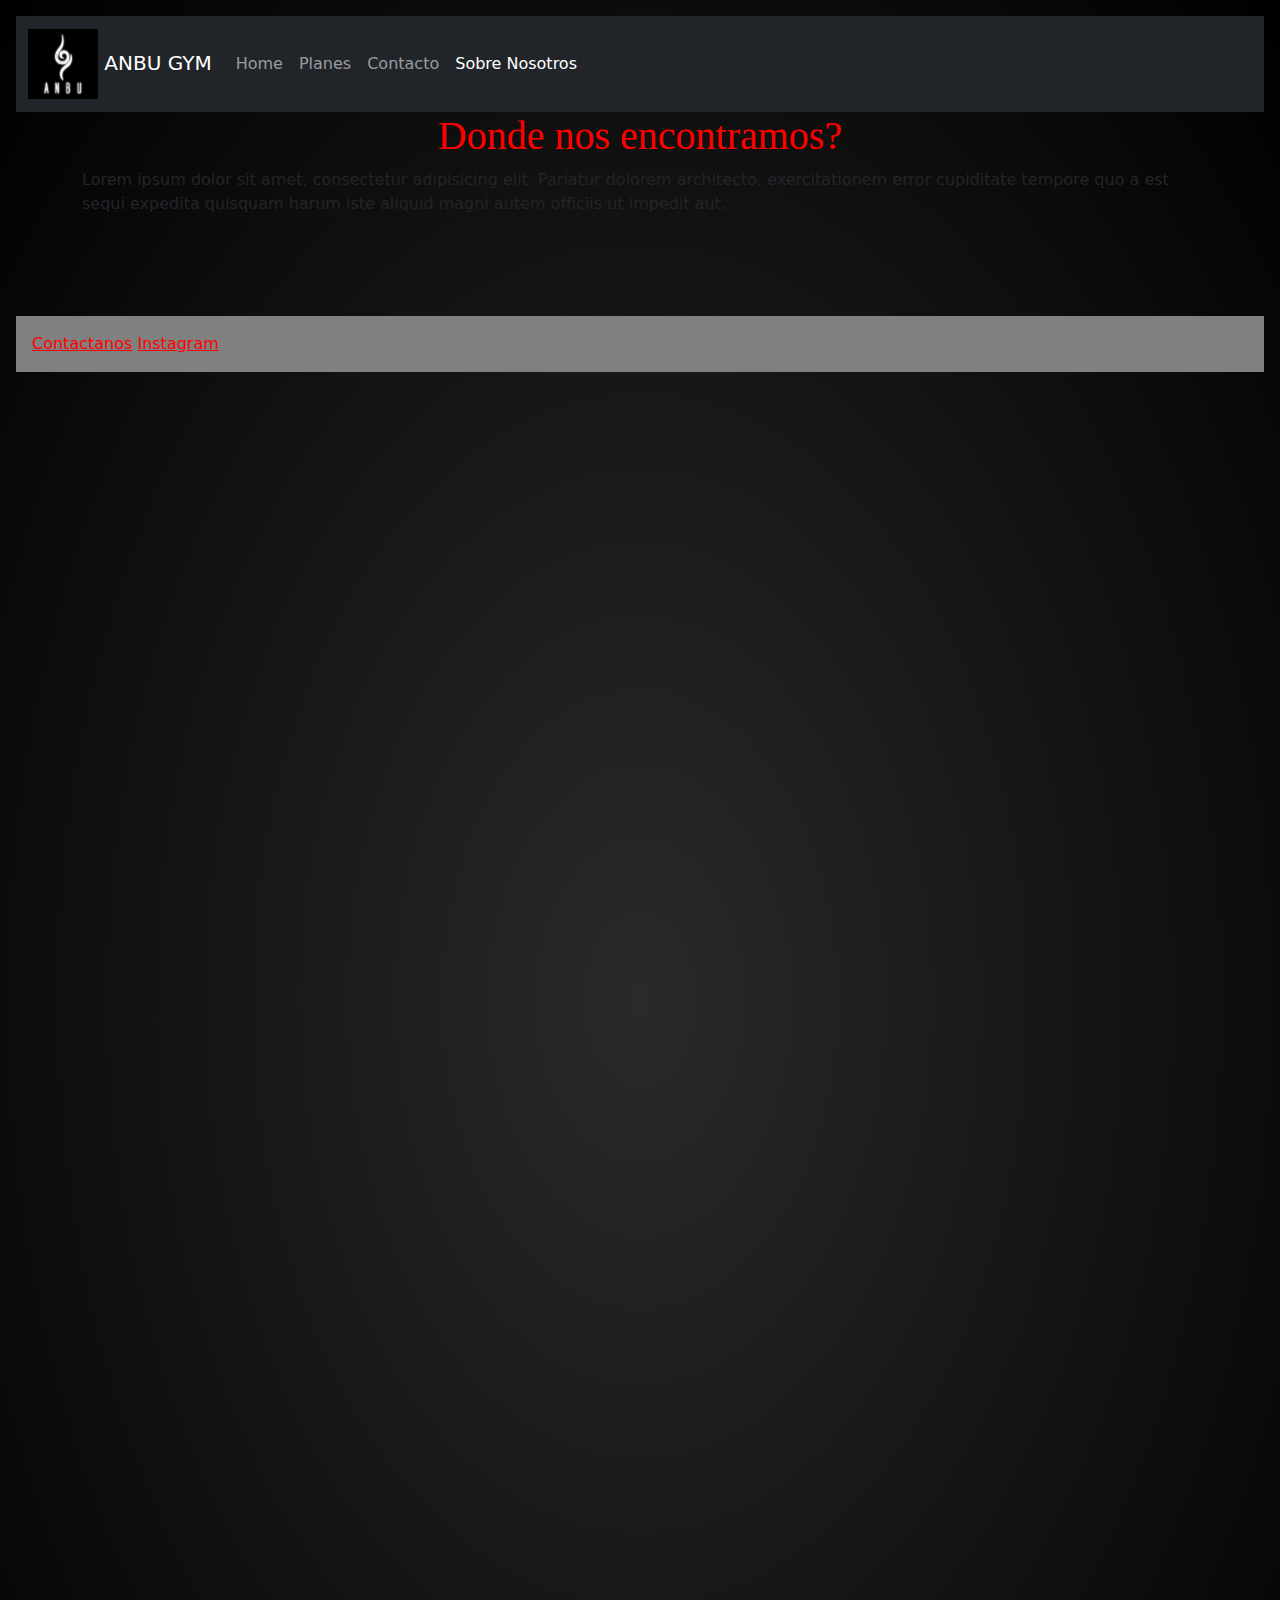
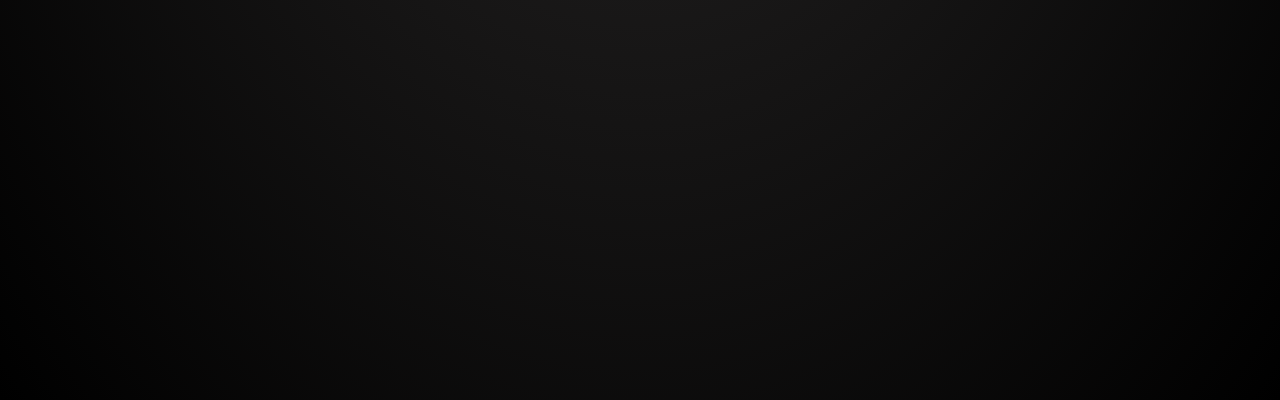
<file: pages/aboutus.html>
<!DOCTYPE html>
<html lang="es">
<head>
    <meta charset="UTF-8">
    <meta http-equiv="X-UA-Compatible" content="IE=edge">
    <meta name="viewport" content="width=device-width, initial-scale=1.0">
    <title>Sobre Nosotros</title>

    <link rel="stylesheet" href="../styles/bootstrap.min.css">
    <link rel="stylesheet" href="../styles/styles.css">
    <link rel="icon" type="image/x-icon" href="../assets/images/logominiatura.jpg">
</head>
<body>
    <script src="../javascript/bootstrap.bundle.min.js"></script>
    <nav class="navbar navbar-expand-lg navbar-dark bg-dark">
        <div class="container-fluid ">
          <a class="navbar-brand " href="../index.html">
            <img src="../assets/images/logo1.jpg" alt="Logo" width="70" height="70" class="d-inline-block align-text-middle">
            ANBU GYM</a>
          <button class="navbar-toggler" type="button" data-bs-toggle="collapse" data-bs-target="#navbarNavAltMarkup" aria-controls="navbarNavAltMarkup" aria-expanded="false" aria-label="Toggle navigation">
            <span class="navbar-toggler-icon"></span>
          </button>
          <div class="collapse navbar-collapse" id="navbarNavAltMarkup">
            <div class="navbar-nav">
                <a class="nav-link"  href="../index.html">Home</a>
                <a class="nav-link"  href="../pages/planes.html">Planes</a>
                <a class="nav-link"   href="../pages/contact.html">Contacto</a>
                <a class="nav-link active" aria-current="page" href="../pages/aboutus.html">Sobre Nosotros</a>
        
              </div>
          </div>
        </div>
      </nav>  
      <main class="contacto">
        <div class="container">
        <h1 class="titulos">Donde nos encontramos?</h1>
        <p>Lorem ipsum dolor sit amet, consectetur adipisicing elit. Pariatur dolorem architecto, exercitationem error cupiditate tempore quo a est sequi expedita quisquam harum iste aliquid magni autem officiis ut impedit aut.</p>
    </div>  
    </main>
<footer class="piepagina">
    
    <a href="../pages/contact.html">Contactanos</a>
    <a href="https://www.instagram.com/santy.sanchezz/" target="_blank" >Instagram</a>
</footer>

</body>
</html>
</file>
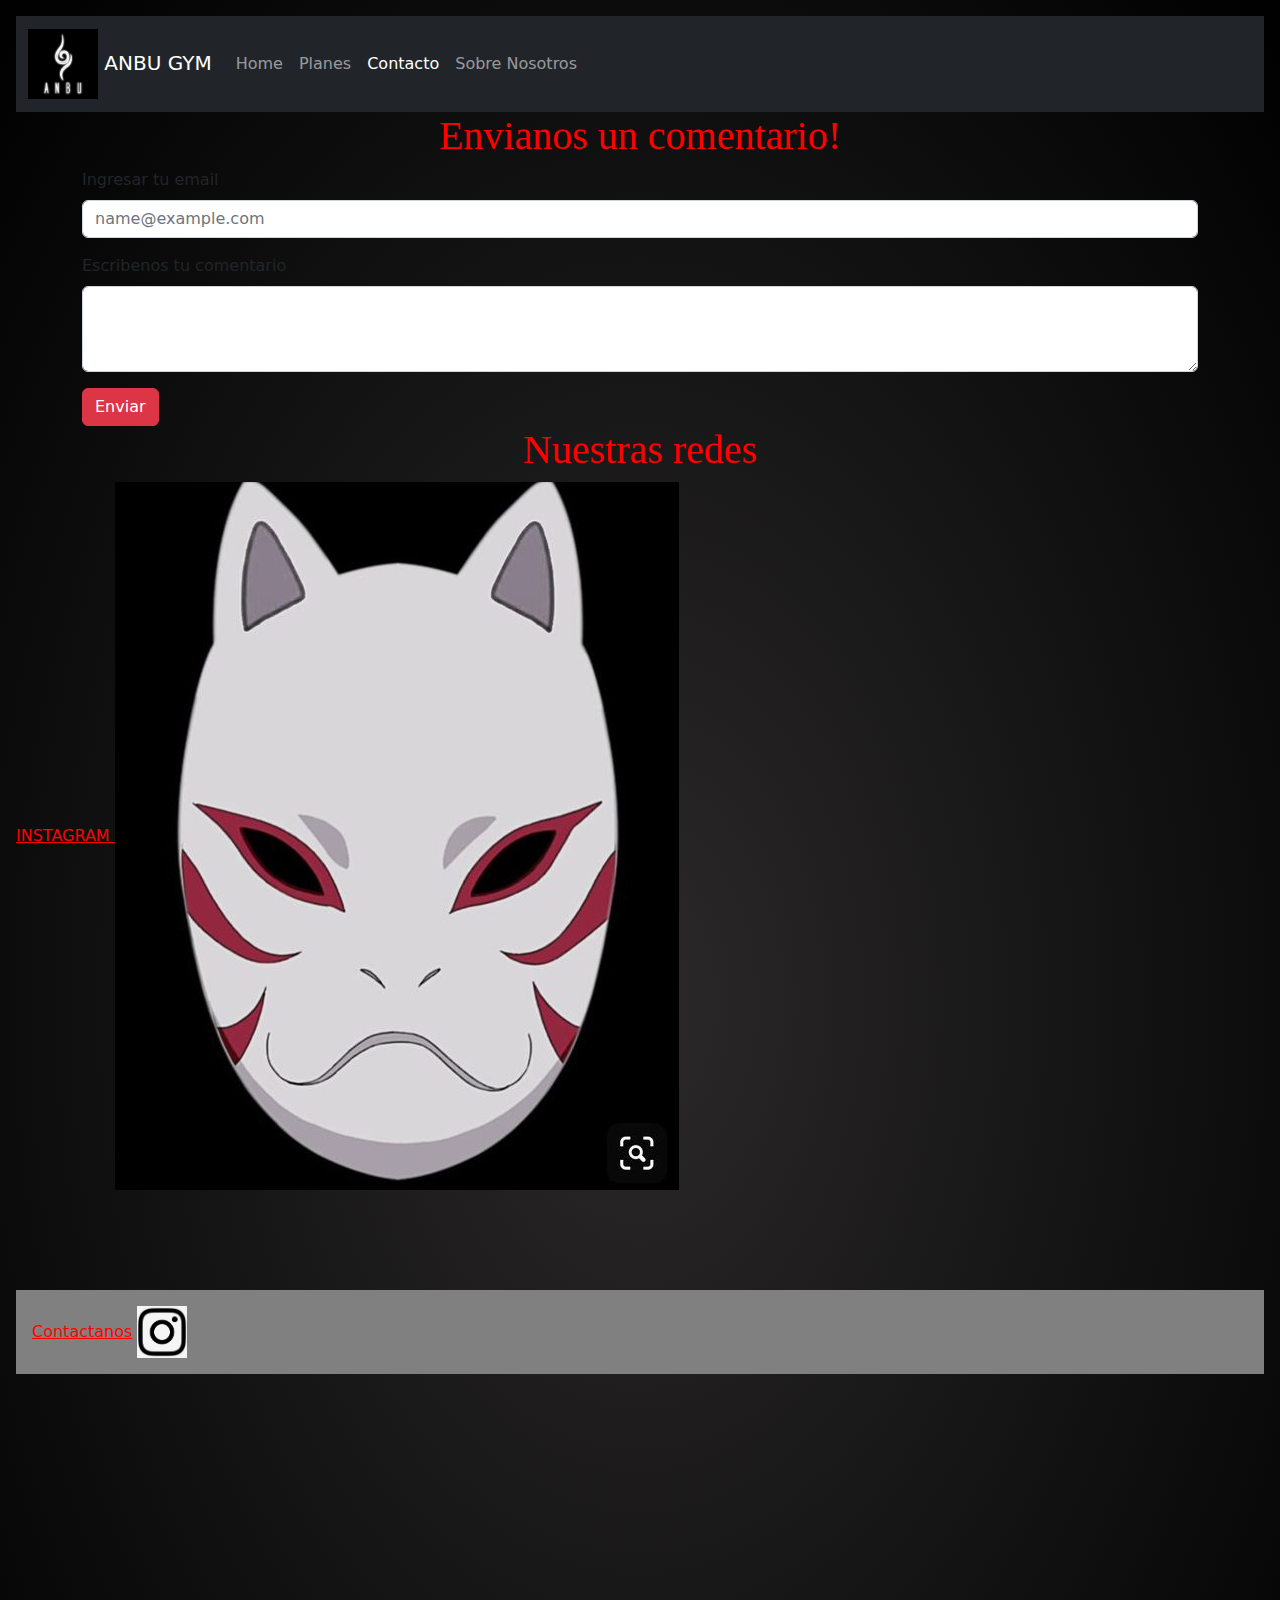
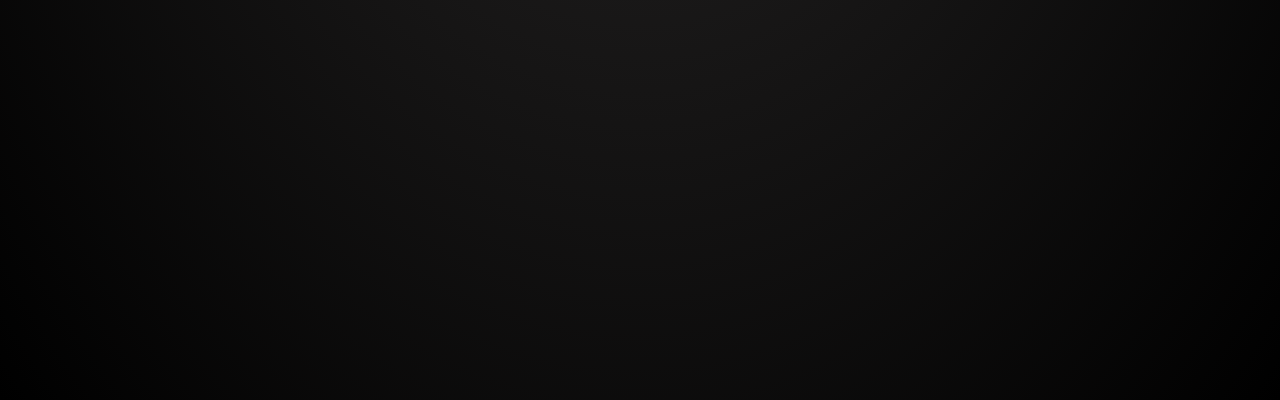
<file: pages/contact.html>
<!DOCTYPE html>
<html lang="es">
<head>
    <meta charset="UTF-8">
    <meta http-equiv="X-UA-Compatible" content="IE=edge">
    <meta name="viewport" content="width=device-width, initial-scale=1.0">
    <title>Contactanos</title>

    <link rel="stylesheet" href="../styles/bootstrap.min.css">
    <link rel="stylesheet" href="../styles/styles.css">
    <link rel="icon" type="image/x-icon" href="../assets/images/logominiatura.jpg">
</head>
<body>
    <script src="../javascript/bootstrap.bundle.min.js"></script>
    <nav class="navbar navbar-expand-lg navbar-dark bg-dark">
        <div class="container-fluid ">
          <a class="navbar-brand " href="../index.html">
            <img src="../assets/images/logo1.jpg" alt="Logo" width="70" height="70" class="d-inline-block align-text-middle">
            ANBU GYM</a>
          <button class="navbar-toggler" type="button" data-bs-toggle="collapse" data-bs-target="#navbarNavAltMarkup" aria-controls="navbarNavAltMarkup" aria-expanded="false" aria-label="Toggle navigation">
            <span class="navbar-toggler-icon"></span>
          </button>
          <div class="collapse navbar-collapse" id="navbarNavAltMarkup">
            <div class="navbar-nav">
                <a class="nav-link"  href="../index.html">Home</a>
                <a class="nav-link"  href="../pages/planes.html">Planes</a>
                <a class="nav-link active"  aria-current="page" href="../pages/contact.html">Contacto</a>
                <a class="nav-link" href="../pages/aboutus.html">Sobre Nosotros</a>
        
              </div>
          </div>
        </div>
      </nav>  
      <h1 class="titulos">Envianos un comentario!</h1>
      <div class="container colorcontenedor">
      <div class="mb-3">
        <label for="exampleFormControlInput1" class="form-label">Ingresar tu email</label>
        <input type="email" class="form-control" id="exampleFormControlInput1" placeholder="name@example.com">
      </div>
      <div class="mb-3">
        <label for="exampleFormControlTextarea1" class="form-label">Escribenos tu comentario</label>
        <textarea class="form-control" id="exampleFormControlTextarea1" rows="3"></textarea>
      </div>
      <div class="col-auto">
        <button type="submit" class="btn btn-danger">Enviar</button>
      </div>
    </div>
    <h1 class="titulos">Nuestras redes</h1>
    <a class="contacto__instagram" href="https://www.instagram.com/santy.sanchezz/" 
    target="_blank" >INSTAGRAM <img class="contacto__instagram--imagen"
     src="../assets/images/logominiatura.jpg" alt="ig"></a>


<footer class="piepagina">
    
    <a href="#">Contactanos</a>
    <a href="https://www.instagram.com/santy.sanchezz/" target="_blank" ><img src="../assets/images/instagram.png" class="piepagina__instagram" alt=""></a>
</footer>

</body>
</html>
</file>
<file: styles/styles.css>
body{
    background-image:radial-gradient(rgb(43, 41, 41),black);
    height: 2000px;
    padding: 1rem;
}
.cuerpo{
    background-color: rgb(129, 129, 129);
    display: flex;
    flex-direction: row;
    justify-content: space-evenly;
    
}
.cuerpo__text{
    width: 40%;
    text-align: center;
    padding: 100px 0px 100px 0px;
    
}
.cuerpo__imagenes{
  width: 45%;
    
}

.titulos{
    color: red;
    text-align: center;
    font-family: "Times New Roman", Times, serif;
}
.planes{
    background-color: grey;
    display: flex;
    flex-direction: row;
}
@media screen and (max-width: 799px)
{
    .cuerpo{
        background-color: rgb(129, 129, 129);
        display: flex;
        flex-direction: column;
       align-items: center;
        
    }

    .cuerpo__text{
        width: 40%;
        text-align: center;
        padding: 100px 0px 100px 0px;
        justify-content: center;
        
    }
    .cuerpo__imagenes{
      width: 45%;
        
    }
    .planes{
        background-color: grey;
        display: flex;
        flex-direction: column;
        align-items: center;
    }

}
.planesCarta{
    background-color: darkgray;
    
        width: 320px;
        height: 500px;
        border-color: rgb(168, 165, 165);
        border-style: solid;
        border-width: 3px;
        margin: 5px;
      transition: 1s;

    

}
.planesCarta:hover{
    color: white;
    width: 350px;
    padding: 10px;
    background-color: black ;
}
.planesCarta__imagen{
    width: 100%;


}    
.planesCarta__description__text{
    margin-top: 15px;
    margin-bottom: 20px;
    text-align: justify;
    line-height: 25px;
}
.planesCarta__description__action{

    background-color: red;
    display: inline-block;
    width: 40%;
    padding: 10px;
    text-decoration: none;
    font-weight: bold;
    color: black;
    text-align: center;
    border-radius: 10px;
}


.piepagina{
    background-color: grey;
    padding: 1rem;
    margin-top: 100px;
}
.piepagina__instagram{
 width: 50px;
}
a{
    color: red;
    text-align: center;
}
</file>
